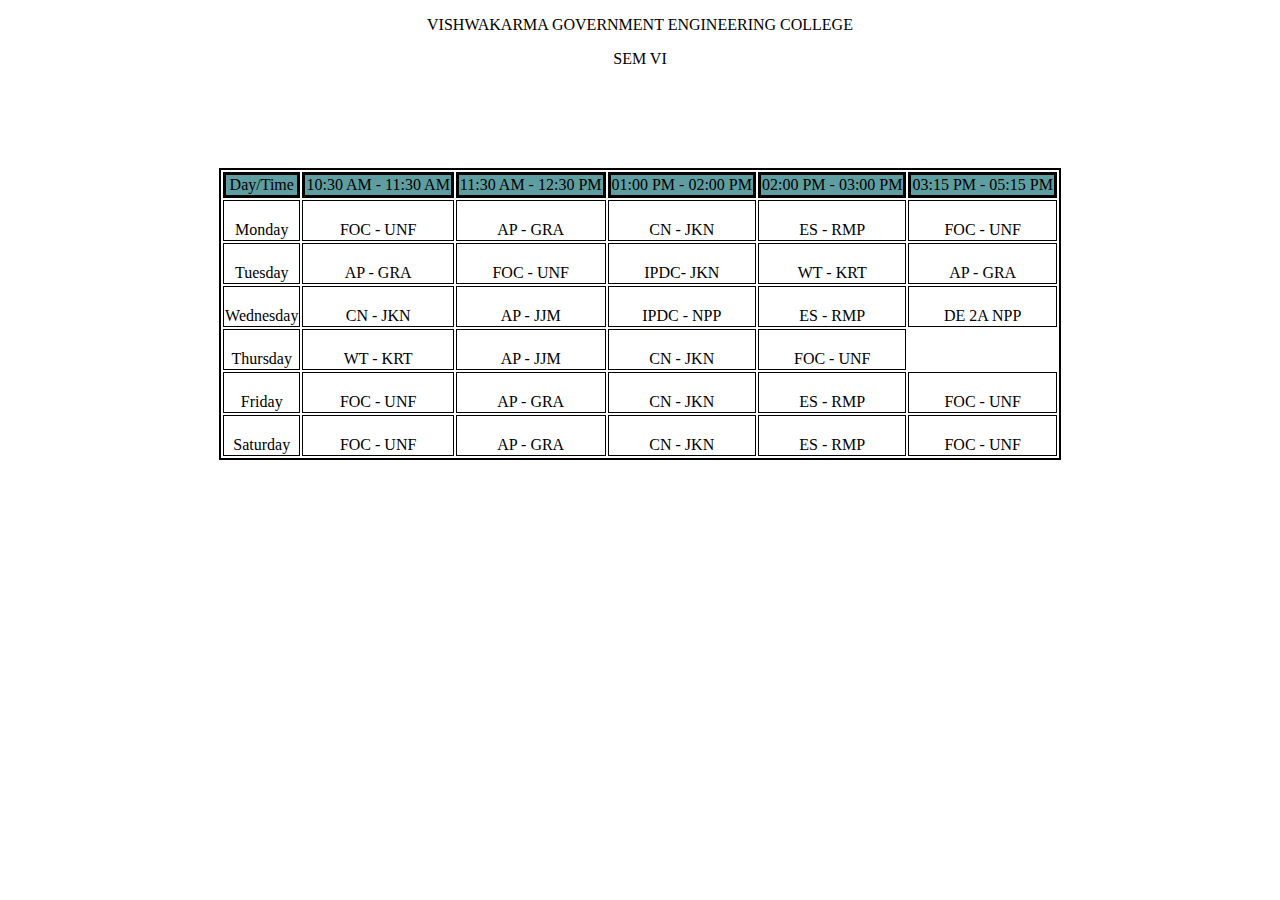
<file: index.html>
<!DOCTYPE html>
<html lang="en">
  <head>
    <meta charset="UTF-8" />
    <meta http-equiv="X-UA-Compatible" content="IE=edge" />
    <meta name="viewport" content="width=device-width, initial-scale=1.0" />
    <title>Time Table</title>
    <link rel="stylesheet" href="styles.css" />
  </head>
  <body>

    <div>
      <p>VISHWAKARMA GOVERNMENT ENGINEERING COLLEGE</p>
      <P>SEM VI</P>
    </div>
    <table>
      <thead>
        <tr>
          <td>Day/Time</td>
          <td>10:30 AM - 11:30 AM</td>
          <td>11:30 AM - 12:30 PM</td>
          <td>01:00 PM - 02:00 PM</td>
          <td>02:00 PM - 03:00 PM</td>
          <td>03:15 PM - 05:15 PM</td>
        </tr>
      </thead>

      <tbody>
        <tr>
          <td>Monday</td>
          <td>FOC - UNF</td>
          <td>AP - GRA</td>
          <td>CN - JKN</td>
          <td>ES - RMP</td>
          <td>FOC - UNF</td>
        </tr>
        <tr>
          <td>Tuesday</td>
          <td>AP - GRA</td>
          <td>FOC - UNF</td>
          <td>IPDC- JKN</td>
          <td>WT  - KRT</td>
          <td>AP - GRA</td>
        </tr>
        <tr>
          <td>Wednesday</td>
          <td>CN - JKN</td>
          <td>AP - JJM</td>
          <td>IPDC - NPP</td>
          <td>ES - RMP</td>
          <td>DE 2A NPP</td>
        </tr>
        <tr>
          <td>Thursday</td>
          <td>WT - KRT</td>
          <td>AP - JJM</td>
          <td>CN - JKN</td>
          
          <td>FOC - UNF</td>
        </tr>
        <tr>
          <td>Friday</td>
          <td>FOC - UNF</td>
          <td>AP - GRA</td>
          <td>CN - JKN</td>
          <td>ES - RMP</td>
          <td>FOC - UNF</td>
        </tr>
        <tr>
          <td>Saturday</td>
          <td>FOC - UNF</td>
          <td>AP - GRA</td>
          <td>CN - JKN</td>
          <td>ES - RMP</td>
          <td>FOC - UNF</td>
        </tr>
      </tbody>
    </table>
  </body>
</html>
</file>
<file: styles.css>
/* /* table {
    /* bord */


table{
    border: 2px solid black;
    margin-top: 100px;
    margin-right: auto;  
    margin-left: auto;
}

thead  td {

    background-color:cadetblue;
    border: 3px solid black; 
    text-align: center;
  }

tbody td{
    text-align: center;
    padding-top: 20px;
}

tbody td{
    border: 1px solid black;
}

div{
    text-align: center;
}
</file>
